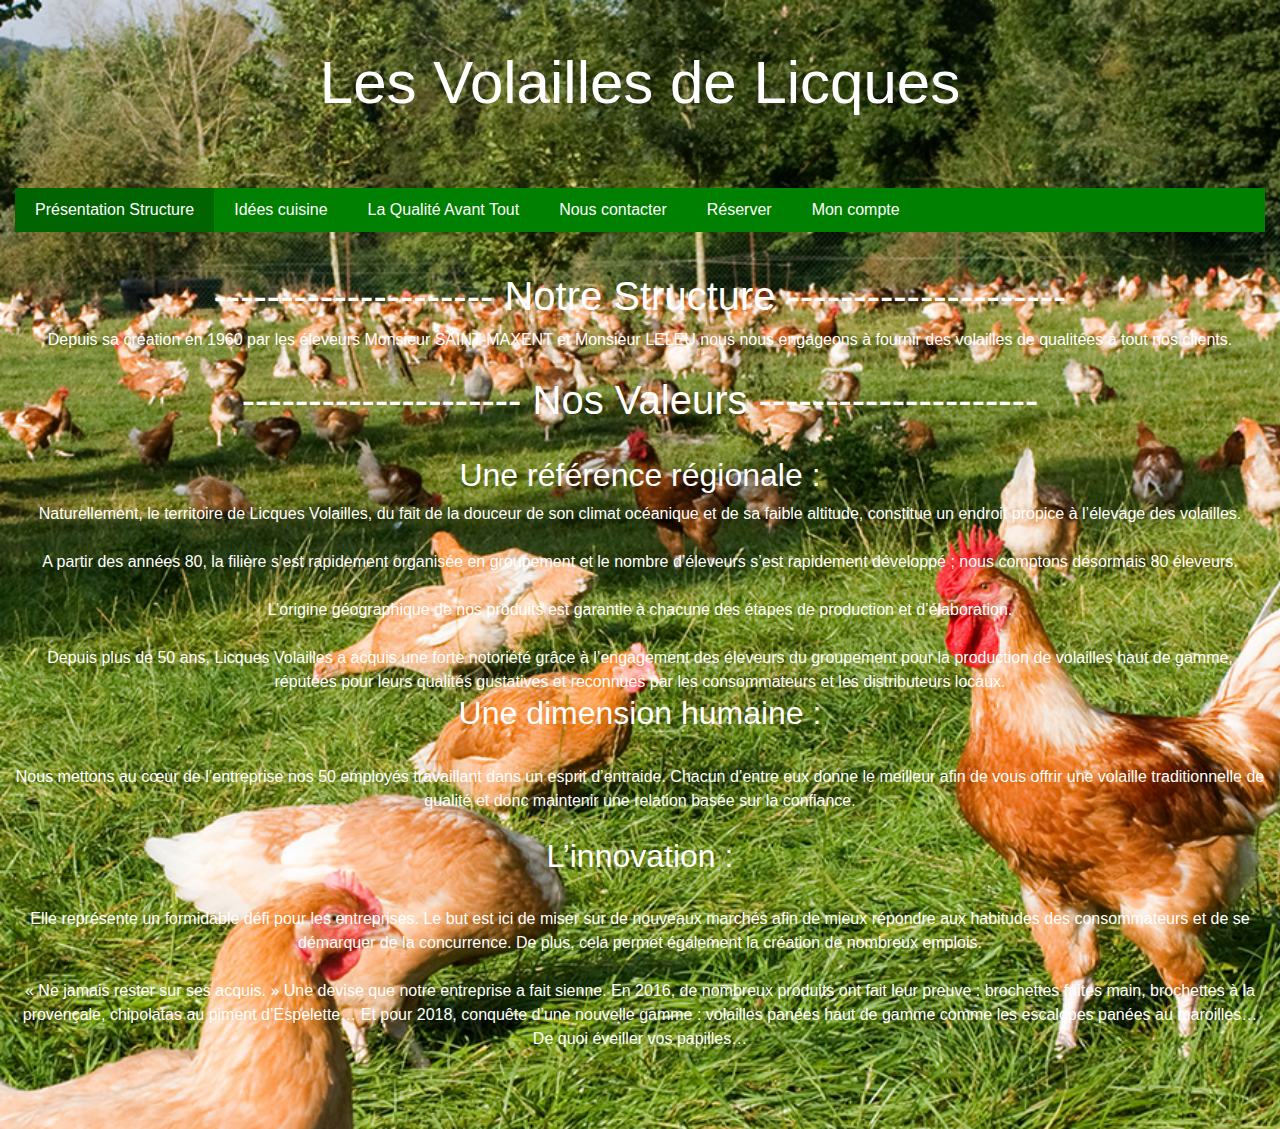
<file: index.html>
<!DOCTYPE html>
<html lang="fr">
<head>
    <meta charset="UTF-8">
    <title>Les Volailles De Licques</title>
    <link rel="stylesheet" href="style.css">
    <link rel="stylesheet" href="https://maxcdn.bootstrapcdn.com/bootstrap/4.0.0/css/bootstrap.min.css" integrity="sha384-Gn5384xqQ1aoWXA+058RXPxPg6fy4IWvTNh0E263XmFcJlSAwiGgFAW/dAiS6JXm" crossorigin="anonymous">
</head>




<body>
    <div class="couleurtexte">


        <p class="titre">Les Volailles de Licques</p>

        <!-- Menu-->

        <nav>
            <ul>
                <li><a href="index.html">Présentation Structure</a></li>
                <li><a href="recettes.html">Idées cuisine</a></li>
                <li><a href="label.html">La Qualité Avant Tout</a></li>
                <li><a href="contact.html">Nous contacter</a></li>
                <li><a href="reserve.html">Réserver</a></li>
                <li><a href="compte.html">Mon compte</a></li>
            </ul>
        </nav>



        <!--FinMenu-->


        <br>


        <h1>  --------------------- Notre Structure --------------------- </h1>

        Depuis sa création en 1960 par les éleveurs Monsieur SAINT-MAXENT et Monsieur LELEU nous nous engageons à fournir des volailles de qualitées à tout nos clients. <br>
        <br>
        <h1>  --------------------- Nos Valeurs --------------------- </h1>
        <br>
        <h2> Une référence régionale : </h2>
        Naturellement, le territoire de Licques Volailles, du fait de la douceur de son climat océanique et de sa faible altitude, constitue un endroit propice à l’élevage des volailles. <br>
        <br>
        A partir des années 80, la filière s’est rapidement organisée en groupement et le nombre d’éleveurs s’est rapidement développé ; nous comptons désormais 80 éleveurs.<br>
        <br>
        L’origine géographique de nos produits est garantie à chacune des étapes de production et d’élaboration.<br>
        <br>
        Depuis plus de 50 ans, Licques Volailles a acquis une forte notoriété grâce à l’engagement des éleveurs du groupement pour la production de volailles haut de gamme, réputées pour leurs qualités gustatives et reconnues par les consommateurs et les distributeurs locaux.<br>

        <h2> Une dimension humaine :</h2><br>
        Nous mettons au cœur de l’entreprise nos 50 employés travaillant dans un esprit d’entraide. Chacun d’entre eux donne le meilleur afin de vous offrir une volaille traditionnelle de qualité et donc maintenir une relation basée sur la confiance.<br>
        <br>
        <h2> L’innovation :</h2> <br>
        Elle représente un formidable défi pour les entreprises. Le but est ici de miser sur de nouveaux marchés afin de mieux répondre aux habitudes des consommateurs et de se démarquer de la concurrence. De plus, cela permet également la création de nombreux emplois.<br>
        <br>
        « Ne jamais rester sur ses acquis. » Une devise que notre entreprise a fait sienne. En 2016, de nombreux produits ont fait leur preuve : brochettes faites main, brochettes à la provençale, chipolatas au piment d’Espelette… Et pour 2018, conquête d’une nouvelle gamme : volailles panées haut de gamme comme les escalopes panées au maroilles… De quoi éveiller vos papilles…<br>


        <br>
        <br>

    </div>
</body>
</html>
</file>
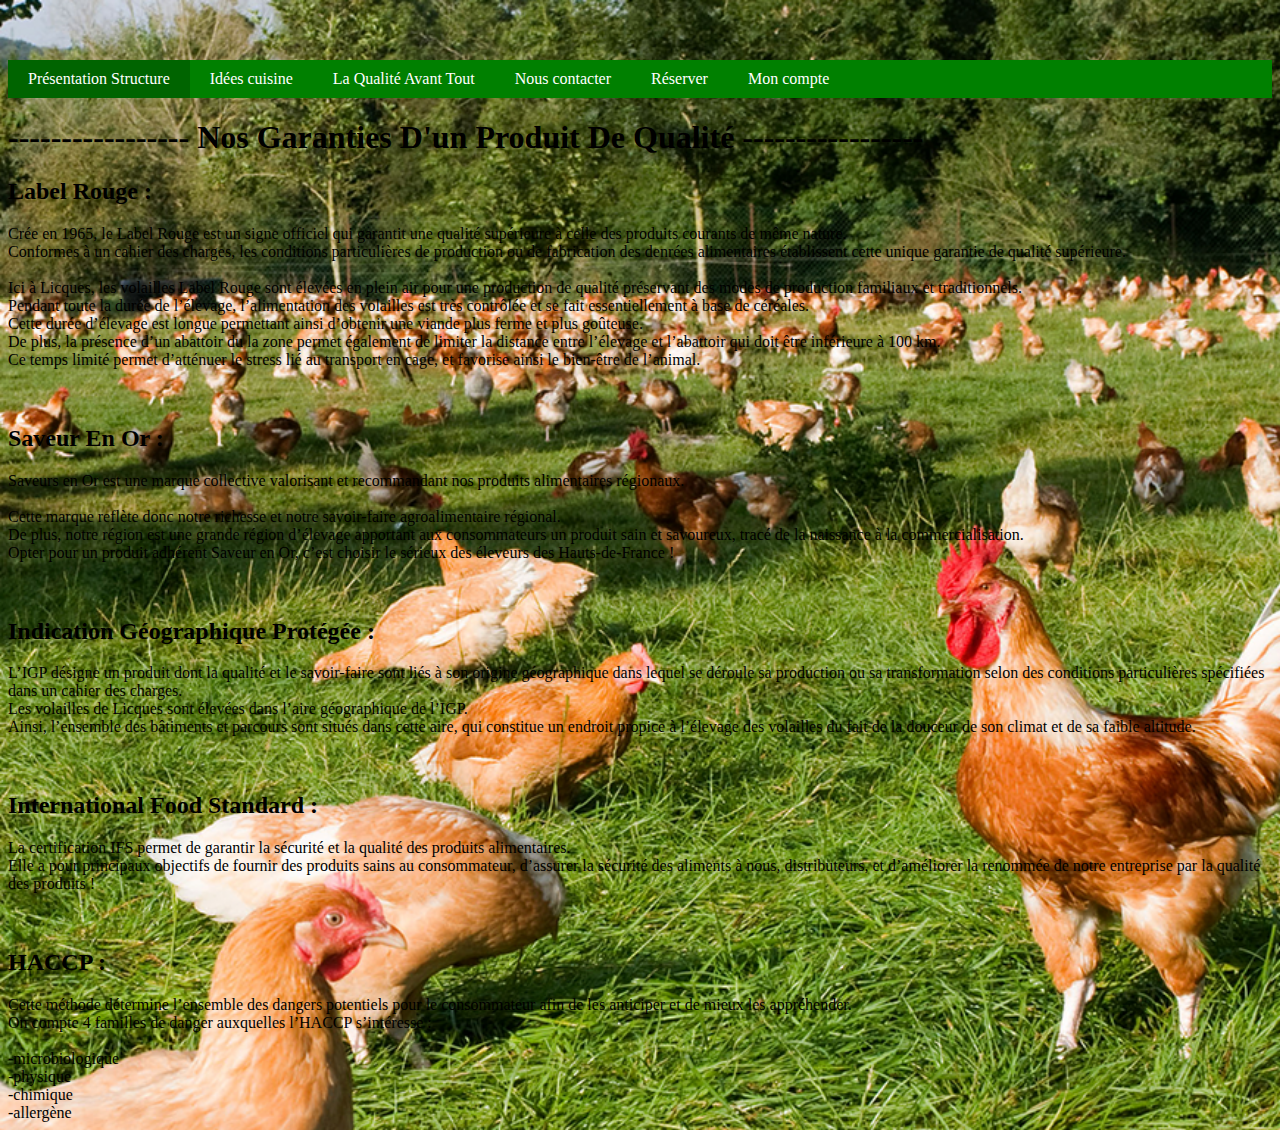
<file: label.html>
<!DOCTYPE html>
<html lang="en">
<head>
    <meta charset="UTF-8">
    <title>Label</title>
    <link rel="stylesheet" href="style.css">
</head>
<body>

<nav>
    <ul>
        <li><a href="index.html">Présentation Structure</a></li>
        <li><a href="recettes.html">Idées cuisine</a></li>
        <li><a href="label.html">La Qualité Avant Tout</a></li>
        <li><a href="contact.html">Nous contacter</a></li>
        <li><a href="reserve.html">Réserver</a></li>
        <li><a href="compte.html">Mon compte</a></li>
    </ul>
</nav>

<h1>----------------- Nos Garanties D'un Produit De Qualité -----------------</h1>

<h2>Label Rouge :</h2>

Crée en 1965, le Label Rouge est un signe officiel qui garantit une qualité supérieure à celle des produits courants de même nature.
<br>
Conformes à un cahier des charges, les conditions particulières de production ou de fabrication des denrées alimentaires établissent cette unique garantie de qualité supérieure.
<br>
<br>
Ici à Licques, les volailles Label Rouge sont élevées en plein air pour une production de qualité préservant des modes de production familiaux et traditionnels.
<br>
Pendant toute la durée de l’élevage, l’alimentation des volailles est très contrôlée et se fait essentiellement à base de céréales.
<br>
Cette durée d’élevage est longue permettant ainsi d’obtenir une viande plus ferme et plus goûteuse.
<br>
De plus, la présence d’un abattoir du la zone permet également de limiter la distance entre l’élevage et l’abattoir qui doit être inférieure à 100 km.
<br>
Ce temps limité permet d’atténuer le stress lié au transport en cage, et favorise ainsi le bien-être de l’animal.
<br>
<br>
<br>
<h2>Saveur En Or :</h2>

Saveurs en Or est une marque collective valorisant et recommandant nos produits alimentaires régionaux.
<br>
<br>
Cette marque reflète donc notre richesse et notre savoir-faire agroalimentaire régional.
<br>
De plus, notre région est une grande région d’élevage apportant aux consommateurs un produit sain et savoureux, tracé de la naissance à la commercialisation.
<br>
Opter pour un produit adhérent Saveur en Or, c’est choisir le sérieux des éleveurs des Hauts-de-France !

<br>
<br>
<br>


<h2>Indication Géographique Protégée :</h2>

L’IGP désigne un produit dont la qualité et le savoir-faire sont liés à son origine géographique dans lequel se déroule sa production ou sa transformation selon des conditions particulières spécifiées dans un cahier des charges.
<br>
Les volailles de Licques sont élevées dans l’aire géographique de l’IGP.
<br>
Ainsi, l’ensemble des bâtiments et parcours sont situés dans cette aire, qui constitue un endroit propice à l’élevage des volailles du fait de la douceur de son climat et de sa faible altitude.


<br>
<br>
<br>

<h2>International Food Standard :</h2>

La certification IFS permet de garantir la sécurité et la qualité des produits alimentaires.
<br>
Elle a pour principaux objectifs de fournir des produits sains au consommateur, d’assurer la sécurité des aliments à nous, distributeurs, et d’améliorer la renommée de notre entreprise par la qualité des produits !
<br>
<br>
<br>


<h2>HACCP :</h2>

Cette méthode détermine l’ensemble des dangers potentiels pour le consommateur afin de les anticiper et de mieux les appréhender.
<br>
On compte 4 familles de danger auxquelles l’HACCP s’intéresse :
<br>
<br>
-microbiologique<br>
-physique<br>
-chimique<br>
-allergène<br>

</body>
</html>
</file>
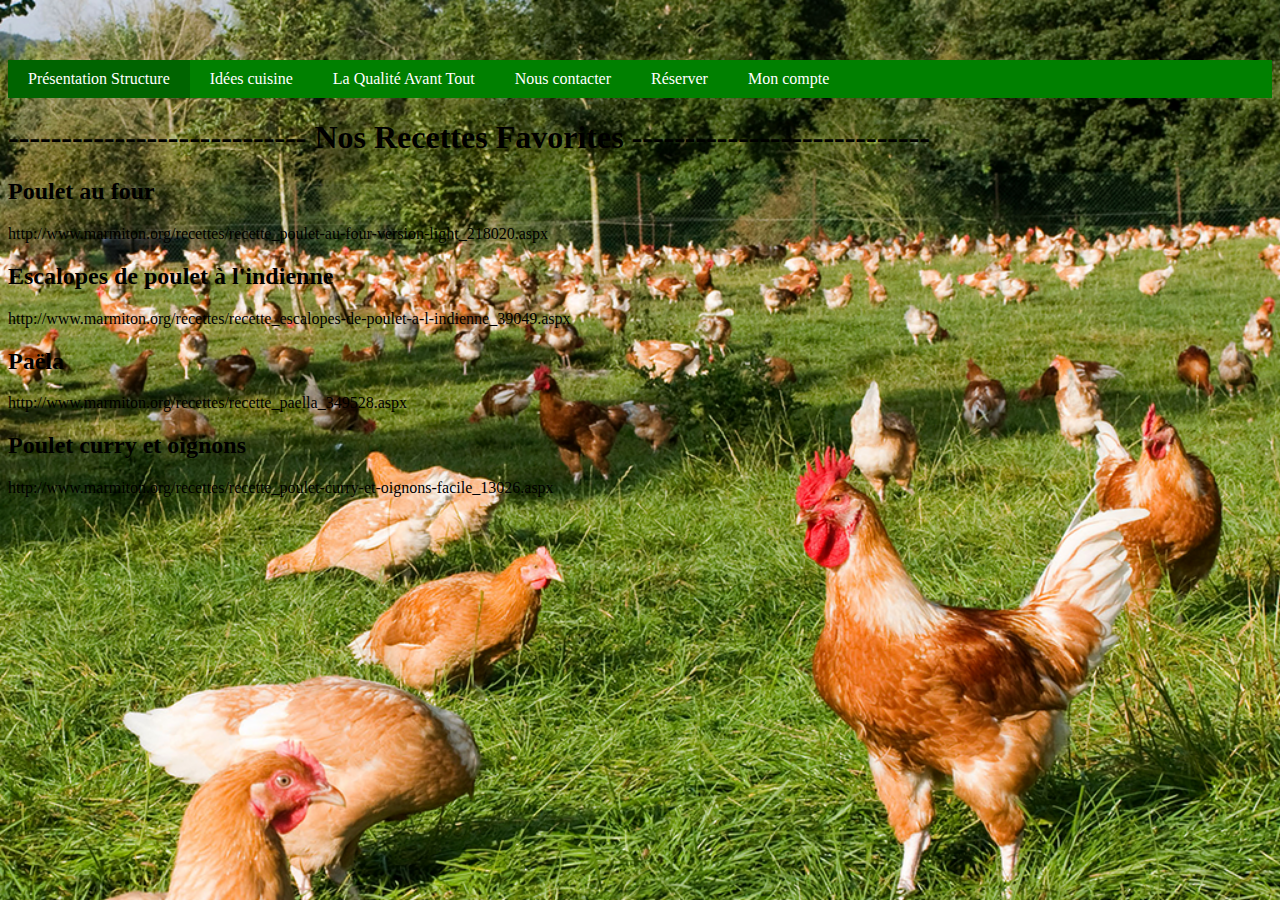
<file: recettes.html>
<!DOCTYPE html>
<html lang="en">
<head>
    <meta charset="UTF-8">
    <title>Recette</title>
    <link rel="stylesheet" href="style.css">
</head>
<body>

<nav>
    <ul>
        <li><a href="index.html">Présentation Structure</a></li>
        <li><a href="recettes.html">Idées cuisine</a></li>
        <li><a href="label.html">La Qualité Avant Tout</a></li>
        <li><a href="contact.html">Nous contacter</a></li>
        <li><a href="reserve.html">Réserver</a></li>
        <li><a href="compte.html">Mon compte</a></li>
    </ul>
</nav>

<h1>---------------------------- Nos Recettes Favorites ----------------------------</h1>

<h2>Poulet au four</h2>

http://www.marmiton.org/recettes/recette_poulet-au-four-version-light_218020.aspx

<h2>Escalopes de poulet à l'indienne</h2>

http://www.marmiton.org/recettes/recette_escalopes-de-poulet-a-l-indienne_39049.aspx

<h2>Paëla</h2>

http://www.marmiton.org/recettes/recette_paella_349528.aspx

<h2>Poulet curry et oignons</h2>

http://www.marmiton.org/recettes/recette_poulet-curry-et-oignons-facile_13026.aspx

</body>
</html>
</file>
<file: style.css>
body{
    background-image: url("images/image-bienvenue.png");
    background-repeat: no-repeat;
    background-size: cover;
}

div {
    padding: 15px;
    border-bottom: 5px;
    margin-bottom: 15px;
}


nav{
    margin-top: 60px;
}



.titre{
    text-align: center;
    color: white;
    font-size: 60px;
    margin-top: 23px;
}

.couleurtexte{

    color: white;
    text-align: center;
}

/* creation de la barre de navigation */
ul {
    list-style-type: none;
    margin: 0;
    padding: 0;
    overflow: hidden;
    background-color: green;

}
/* Mise en forme de la barre de navigation */
li a {
    display: block;
    text-align: center ;
    padding: 10px 20px;
    text-decoration: none ;
    color: #ffffff;



}
/*Ombre barre de navigation*/
li a:hover:not(.active) {
    background-color: darkgreen;
}


/* navigation bar horizontale */
li {
    float: left;
    diplay: block;
}

/* accueil autre couleur */
li:first-child {
    background: darkgreen;

}
</file>
